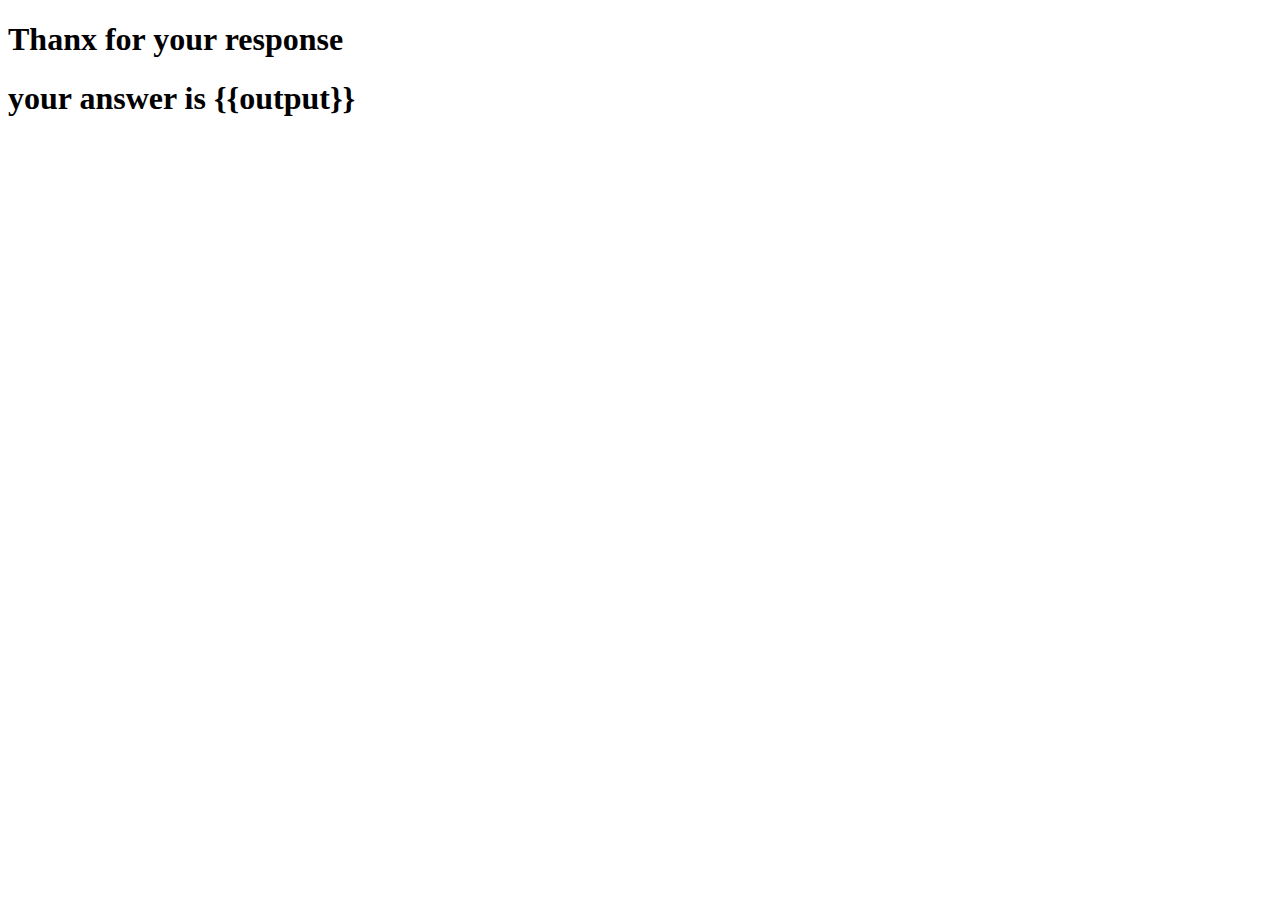
<file: Fourth_project/new_project/templates/redirect.html>
<!DOCTYPE html>
<html lang="en">
<head>
    <meta charset="UTF-8">
    <meta name="viewport" content="width=device-width, initial-scale=1.0">
    <title>Document</title>
</head>
<body>
    <h1>Thanx for your response</h1>
    <h1>your answer is {{output}}</h1>
</body>
</html>
</file>
